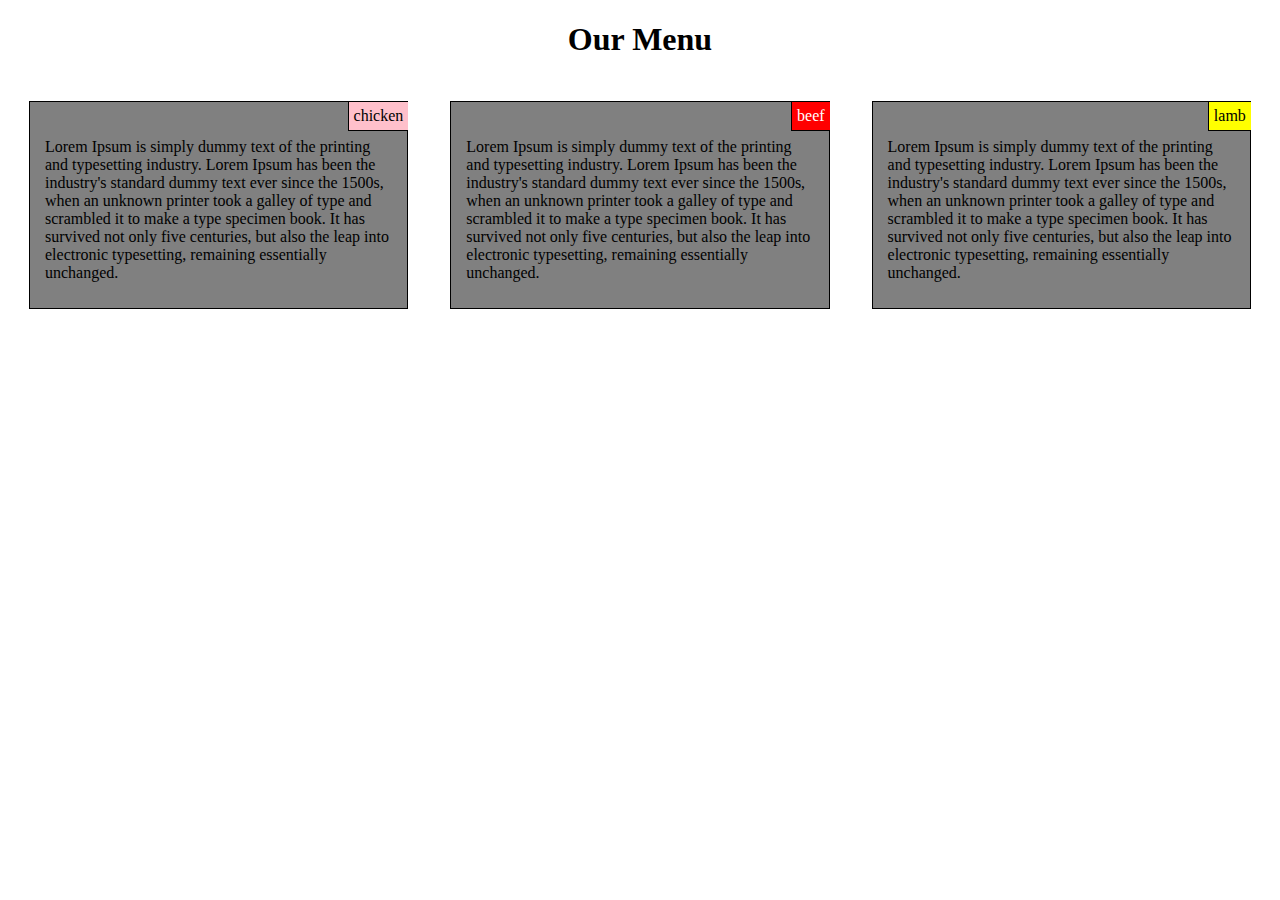
<file: module2 solution/index.html>
<!DOCTYPE html>
<html lang="en">
<head>
    <meta charset="UTF-8">
    <meta http-equiv="X-UA-Compatible" content="IE=edge">
    <meta name="viewport" content="width=device-width, initial-scale=1.0">
    <title>Document</title>
    <link rel="stylesheet" href="style.css">
  
</head>
<body>
    <h1>Our Menu</h1>
    <div class="outerdiv">
        <div class="innerdiv">
            <p class="title" id="first">chicken</p>
            <p class="bord">Lorem Ipsum is simply dummy text of the printing and typesetting industry. Lorem Ipsum has been the industry's standard dummy text ever since the 1500s, when an unknown printer took a galley of type and scrambled it to make a type specimen book. It has survived not only five centuries, but also the leap into electronic typesetting, remaining essentially unchanged. </p>
        </div>
    </div>
    <div class="outerdiv">
        <div class="innerdiv">
            <p class="title" id="second">beef</p>
            <p class="bord">Lorem Ipsum is simply dummy text of the printing and typesetting industry. Lorem Ipsum has been the industry's standard dummy text ever since the 1500s, when an unknown printer took a galley of type and scrambled it to make a type specimen book. It has survived not only five centuries, but also the leap into electronic typesetting, remaining essentially unchanged. </p>
        </div>
    </div>
    <div class="outerdiv" id="div3">
        <div class="innerdiv">
            <p class="title" id="third">lamb</p>
            <p class="bord">Lorem Ipsum is simply dummy text of the printing and typesetting industry. Lorem Ipsum has been the industry's standard dummy text ever since the 1500s, when an unknown printer took a galley of type and scrambled it to make a type specimen book. It has survived not only five centuries, but also the leap into electronic typesetting, remaining essentially unchanged. </p>
        </div>
    </div>
    

    
</body>
</html>
</file>
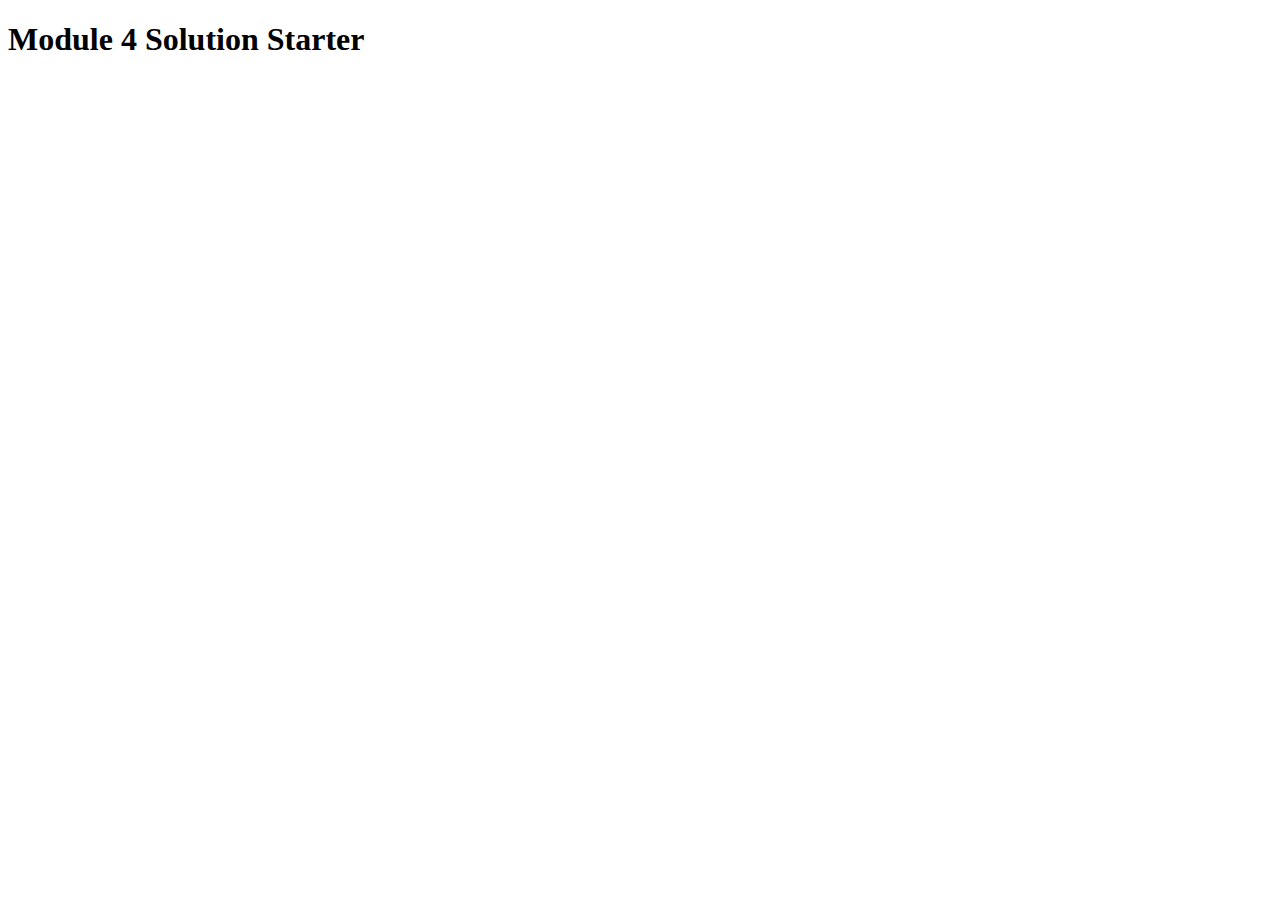
<file: module4-solution/index.html>
<!DOCTYPE html>
<html>
<head>
  <meta charset="utf-8">
  <title>Module 4 Solution Starter</title>
  <script src="SpeakHello.js"></script>
  <script src="SpeakGoodBye.js"></script>
  <script src="script.js"></script>
</head>
<body>
  <h1>Module 4 Solution Starter</h1>
</body>
</html>
</file>
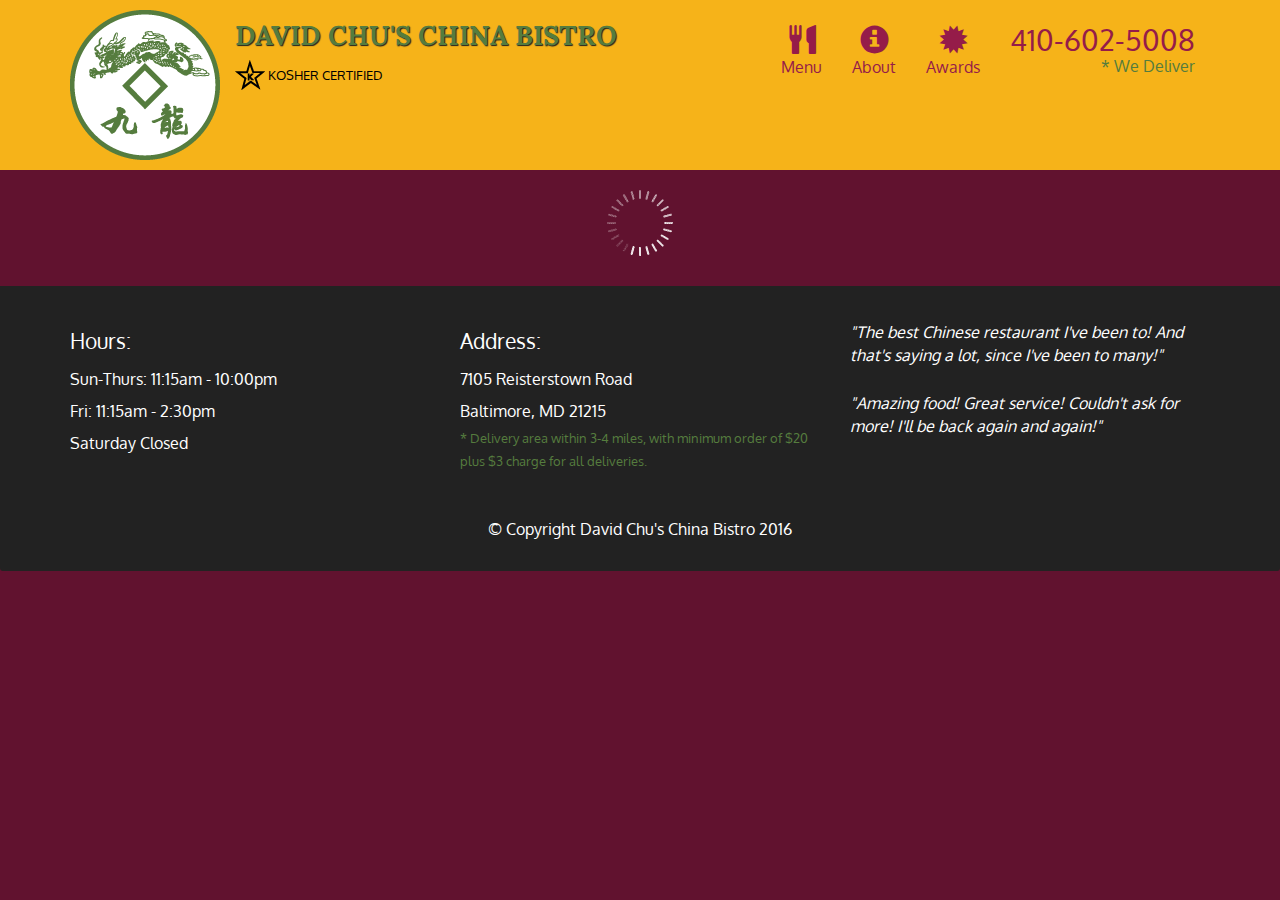
<file: module5-solution/index.html>
<!doctype html>
<html lang="en">
  <head>
    <meta charset="utf-8">
    <meta http-equiv="X-UA-Compatible" content="IE=edge">
    <meta name="viewport" content="width=device-width, initial-scale=1">
    <title>David Chu's China Bistro</title>
    <link rel="stylesheet" href="css/bootstrap.min.css">
    <link rel="stylesheet" href="css/styles.css">
    <link href='https://fonts.googleapis.com/css?family=Oxygen:400,300,700' rel='stylesheet' type='text/css'>
    <link href='https://fonts.googleapis.com/css?family=Lora' rel='stylesheet' type='text/css'>
  </head>
<body>
  <header>
    <nav id="header-nav" class="navbar navbar-default">
      <div class="container">
        <div class="navbar-header">
          <a href="index.html" class="pull-left visible-md visible-lg">
            <div id="logo-img" alt="Logo image"></div>
          </a>

          <div class="navbar-brand">
            <a href="index.html"><h1>David Chu's China Bistro</h1></a>
            <p>
              <img src="images/star-k-logo.png" alt="Kosher certification">
              <span>Kosher Certified</span>
            </p>
          </div>

          <button id="navbarToggle" type="button" class="navbar-toggle collapsed" data-toggle="collapse" data-target="#collapsable-nav" aria-expanded="false">
            <span class="sr-only">Toggle navigation</span>
            <span class="icon-bar"></span>
            <span class="icon-bar"></span>
            <span class="icon-bar"></span>
          </button>
        </div>
        
        <div id="collapsable-nav" class="collapse navbar-collapse">
           <ul id="nav-list" class="nav navbar-nav navbar-right">
            <li id="navHomeButton" class="visible-xs active">
              <a href="index.html">
                <span class="glyphicon glyphicon-home"></span> Home</a>
            </li>
            <li id="navMenuButton">
              <a href="#" onclick="$dc.loadMenuCategories();">
                <span class="glyphicon glyphicon-cutlery"></span><br class="hidden-xs"> Menu</a>
            </li>
            <li>
              <a href="#">
                <span class="glyphicon glyphicon-info-sign"></span><br class="hidden-xs"> About</a>
            </li>
            <li>
              <a href="#">
                <span class="glyphicon glyphicon-certificate"></span><br class="hidden-xs"> Awards</a>
            </li>
            <li id="phone" class="hidden-xs">
              <a href="tel:410-602-5008">
                <span>410-602-5008</span></a><div>* We Deliver</div>
            </li>
          </ul><!-- #nav-list -->
        </div><!-- .collapse .navbar-collapse -->
      </div><!-- .container -->
    </nav><!-- #header-nav -->
  </header>

  <div id="call-btn" class="visible-xs">
    <a class="btn" href="tel:410-602-5008">
    <span class="glyphicon glyphicon-earphone"></span>
    410-602-5008
    </a>
  </div>
  <div id="xs-deliver" class="text-center visible-xs">* We Deliver</div>

  <div id="main-content" class="container"></div>

  <footer class="panel-footer">
    <div class="container">
      <div class="row">
        <section id="hours" class="col-sm-4">
          <span>Hours:</span><br>
          Sun-Thurs: 11:15am - 10:00pm<br>
          Fri: 11:15am - 2:30pm<br>
          Saturday Closed
          <hr class="visible-xs">
        </section>
        <section id="address" class="col-sm-4">
          <span>Address:</span><br>
          7105 Reisterstown Road<br>
          Baltimore, MD 21215
          <p>* Delivery area within 3-4 miles, with minimum order of $20 plus $3 charge for all deliveries.</p>
          <hr class="visible-xs">
        </section>
        <section id="testimonials" class="col-sm-4">
          <p>"The best Chinese restaurant I've been to! And that's saying a lot, since I've been to many!"</p>
          <p>"Amazing food! Great service! Couldn't ask for more! I'll be back again and again!"</p>
        </section>
      </div>
      <div class="text-center">&copy; Copyright David Chu's China Bistro 2016</div>
    </div>
  </footer>

  <!-- jQuery (Bootstrap JS plugins depend on it) -->
  <script src="js/jquery-2.1.4.min.js"></script>
  <script src="js/bootstrap.min.js"></script>
  <script src="js/ajax-utils.js"></script>
  <script src="js/script.js"></script>
</body>
</html>
</file>
<file: module2 solution/style.css>
.outerdiv{
    box-sizing: border-box;
    border: 0px solid black;
    
    
    padding: 20px;
}

h1{
    text-align: center;
}
.innerdiv{
    border: 1px solid black;
    margin: 1px;
    padding: 10px;
    position: relative;
    background-color: grey;
}

p{
    border: 1px solid black;
    padding: 5px;
}

.title{
    text-align: right;
    display: inline;
    border-right: 1px;
    border-top: 1px;
    position: absolute;
    top: -16px;
    right: -1px;  
    padding: 5px;
    background-color: white;
}

.bord{
    border: 0px;
    padding-top: 10px;
    padding-bottom: 0px;
}

@media (min-width:992px)
{
    .outerdiv{
        box-sizing: border-box;
        width: 33.33%;
        float:left;
    }
}
@media (max-width:991px) and (min-width:768px){
    .outerdiv{
        width:50%;
        box-sizing: border-box;
        float: left;
    }
    #div3{
        width:100%;
    }
}

#first{ background-color: pink;

}

#second{ background-color: red;
    color: white;
    
}

#third{ background-color: yellow;
    
}
</file>
<file: module5-solution/css/styles.css>
body {
  font-size: 16px;
  color: #fff;
  background-color: #61122f;
  font-family: 'Oxygen', sans-serif;
}

/** HEADER **/
#header-nav {
  background-color: #f6b319;
  border-radius: 0;
  border: 0;
}

#logo-img {
  background: url('../images/restaurant-logo_large.png') no-repeat;
  width: 150px;
  height: 150px;
  margin: 10px 15px 10px 0;
}

.navbar-brand {
  padding-top: 25px;
}
.navbar-brand h1 { /* Restaurant name */
  font-family: 'Lora', serif;
  color: #557c3e;
  font-size: 1.5em;
  text-transform: uppercase;
  font-weight: bold;
  text-shadow: 1px 1px 1px #222;
  margin-top: 0;
  margin-bottom: 0;
  line-height: .75;
}
.navbar-brand a:hover, .navbar-brand a:focus {
  text-decoration: none;
}
.navbar-brand p { /* Kosher cert */
  color: #000;
  text-transform: uppercase;
  font-size: .7em;
  margin-top: 15px;
}
.navbar-brand p span { /* Star-K */
  vertical-align: middle;
}

#nav-list {
  margin-top: 10px;
}
#nav-list a {
  color: #951C49;
  text-align: center;
}
#nav-list a:hover {
  background: #E7E7E7;
}
#nav-list a span {
  font-size: 1.8em;
}

#phone {
  margin-top: 5px;
}
#phone a { /* Phone number */
  text-align: right;
  padding-bottom: 0;
}
#phone div { /* We Deliver */
  color: #557c3e;
  text-align: right;
  padding-right: 15px;
}

.navbar-header button.navbar-toggle, .navbar-header .icon-bar {
  border: 1px solid #61122f;
}
.navbar-header button.navbar-toggle {
  clear: both;
  margin-top: -30px;
}
/* END HEADER */

/* FOOTER */
.panel-footer {
  margin-top: 30px;
  padding-top: 35px;
  padding-bottom: 30px;
  background-color: #222;
  border-top: 0;
}
.panel-footer div.row {
  margin-bottom: 35px;
}
#hours, #address {
  line-height: 2;
}
#hours > span, #address > span {
  font-size: 1.3em;
}
#address p {
  color: #557c3e;
  font-size: .8em;
  line-height: 1.8;
}
#testimonials {
  font-style: italic;
}
#testimonials p:nth-child(2) {
  margin-top: 25px;
}
/* END FOOTER */



/* HOME PAGE */
.container .jumbotron {
  box-shadow: 0 0 50px #3F0C1F;
  border: 2px solid #3F0C1F;
}

#menu-tile, #specials-tile, #map-tile {
  height: 250px;
  width: 100%;
  margin-bottom: 15px;
  position: relative;
  border: 2px solid #3F0C1F;
  overflow: hidden;
}
#menu-tile:hover, #specials-tile:hover, #map-tile:hover {
  box-shadow: 0 1px 5px 1px #cccccc;
}
#menu-tile {
  background: url('../images/menu-tile.jpg') no-repeat;
  background-position: center;
}
#specials-tile {
  background: url('../images/specials-tile.jpg') no-repeat;
  background-position: center;
}
#menu-tile span, #specials-tile span, #map-tile span {
  position: absolute;
  bottom: 0;
  right: 0;
  width: 100%;
  text-align: center;
  font-size: 1.6em;
  text-transform: uppercase;
  background-color: #000;
  color: #fff;
  opacity: .8;
}
/* END HOME PAGE */

/* MENU CATEGORIES PAGE */
.category-tile { 
  position: relative;
  border: 2px solid #3F0C1F;
  overflow: hidden;
  width: 200px;
  height: 200px;
  margin: 0 auto 15px;
}
.category-tile span {
  position: absolute;
  bottom: 0;
  right: 0;
  width: 100%;
  text-align: center;
  font-size: 1.2em;
  text-transform: uppercase;
  background-color: #000;
  color: #fff;
  opacity: .8;
}
.category-tile:hover {
  box-shadow: 0 1px 5px 1px #cccccc;
}

#menu-categories-title + div {
  margin-bottom: 50px;
}
/* END MENU CATEGORIES PAGE */

/* SINGLE CATEGORY PAGE */
.menu-item-tile {
  margin-bottom: 25px;
}
.menu-item-tile hr {
  width: 80%;
}
.menu-item-tile .menu-item-price {
  font-size: 1.1em;
  text-align: right;
  margin-top: -15px;
  margin-right: -15px;
}
.menu-item-tile .menu-item-price span {
  font-size: .6em;
}
.menu-item-photo {
  position: relative;
  border: 2px solid #3F0C1F; 
  overflow: hidden;
  padding: 0;
  margin-right: -15px;
  margin-left: auto;
  margin-bottom: 20px;
  max-width: 250px;
}
.menu-item-photo div {
  position: absolute;
  bottom: 0;
  right: 0;
  width: 80px;
  background-color: #557c3e;
  text-align: center;
}
.menu-item-description {
  padding-right: 30px;
}
h3.menu-item-title {
  margin: 0 0 10px;
}
.menu-item-details {
  font-size: .9em;
  font-style: italic;
}
/* END SINGLE CATEGORY PAGE */


/********** Large devices only **********/
@media (min-width: 1200px) {
  .container .jumbotron {
    background: url('../images/jumbotron_1200.jpg') no-repeat;
    height: 675px;
  }
}

/********** Medium devices only **********/
@media (min-width: 992px) and (max-width: 1199px) {
  /* Header */
  #logo-img {
    background: url('../images/restaurant-logo_medium.png') no-repeat;
    width: 100px;
    height: 100px;
    margin: 5px 5px 5px 0;
  }
  /* End Header */

  /* Home Page */
  .container .jumbotron {
    background: url('../images/jumbotron_992.jpg') no-repeat;
    height: 558px;
  }
  /* End Home Page */
}

/********** Small devices only **********/
@media (min-width: 768px) and (max-width: 991px) {
  /* Home Page */
  .container .jumbotron {
    background: url('../images/jumbotron_768.jpg') no-repeat;
    height: 432px;
  }
  /* End Home Page */
}

/********** Extra small devices only **********/
@media (max-width: 767px) {
  /* Header */
  .navbar-brand {
    padding-top: 10px;
    height: 80px;
  }
  .navbar-brand h1 { /* Restaurant name */
    padding-top: 10px;
    font-size: 5vw; /* 1vw = 1% of viewport width */
  }
  .navbar-brand p { /* Kosher cert */
    font-size: .6em;
    margin-top: 12px;
  }
  .navbar-brand p img { /* Star-K */
    height: 20px;
  }

  #collapsable-nav a { /* Collapsed nav menu text */
    font-size: 1.2em;
  }
  #collapsable-nav a span { /* Collapsed nav menu glyph */
    font-size: 1em;
    margin-right: 5px;
  }

  #call-btn > a {
    font-size: 1.5em;
    display: block;
    margin: 0 20px;
    padding: 10px;
    border: 2px solid #fff;
    background-color: #f6b319;
    color: #951c49;
  }
  #xs-deliver {
    margin-top: 5px;
    font-size: .7em;
    letter-spacing: .1em;
    text-transform: uppercase;
  }
  /* End Header */

  /* Footer */
  .panel-footer section {
    margin-bottom: 30px;
    text-align: center;
  }
  .panel-footer section:nth-child(3) {
    margin-bottom: 0; /* margin already exists on the whole row */
  }
  .panel-footer section hr {
    width: 50%;
  }
  /* End Footer */

  /* Home Page */
  .container .jumbotron {
    margin-top: 30px;
    padding: 0;
  }
  #menu-tile, #specials-tile {
    width: 360px;
    margin: 0 auto 15px;
  }

  .menu-item-photo {
    margin-right: auto;
  }
  .menu-item-tile .menu-item-price {
    text-align: center;
  }
  .menu-item-description {
    text-align: center;;
  }
}


/********** Super extra small devices Only :-) (e.g., iPhone 4) **********/
@media (max-width: 479px) {
  /* Header */
  .navbar-brand h1 { /* Restaurant name */
    padding-top: 5px;
    font-size: 6vw;
  }
  /* End Header */
  
  /* Home page */
  #menu-tile, #specials-tile {
    width: 280px;
    margin: 0 auto 15px;
  }

  .col-xxs-12 {
    position: relative;
    min-height: 1px;
    padding-right: 15px;
    padding-left: 15px;
    float: left;
    width: 100%;
  }
}
</file>
